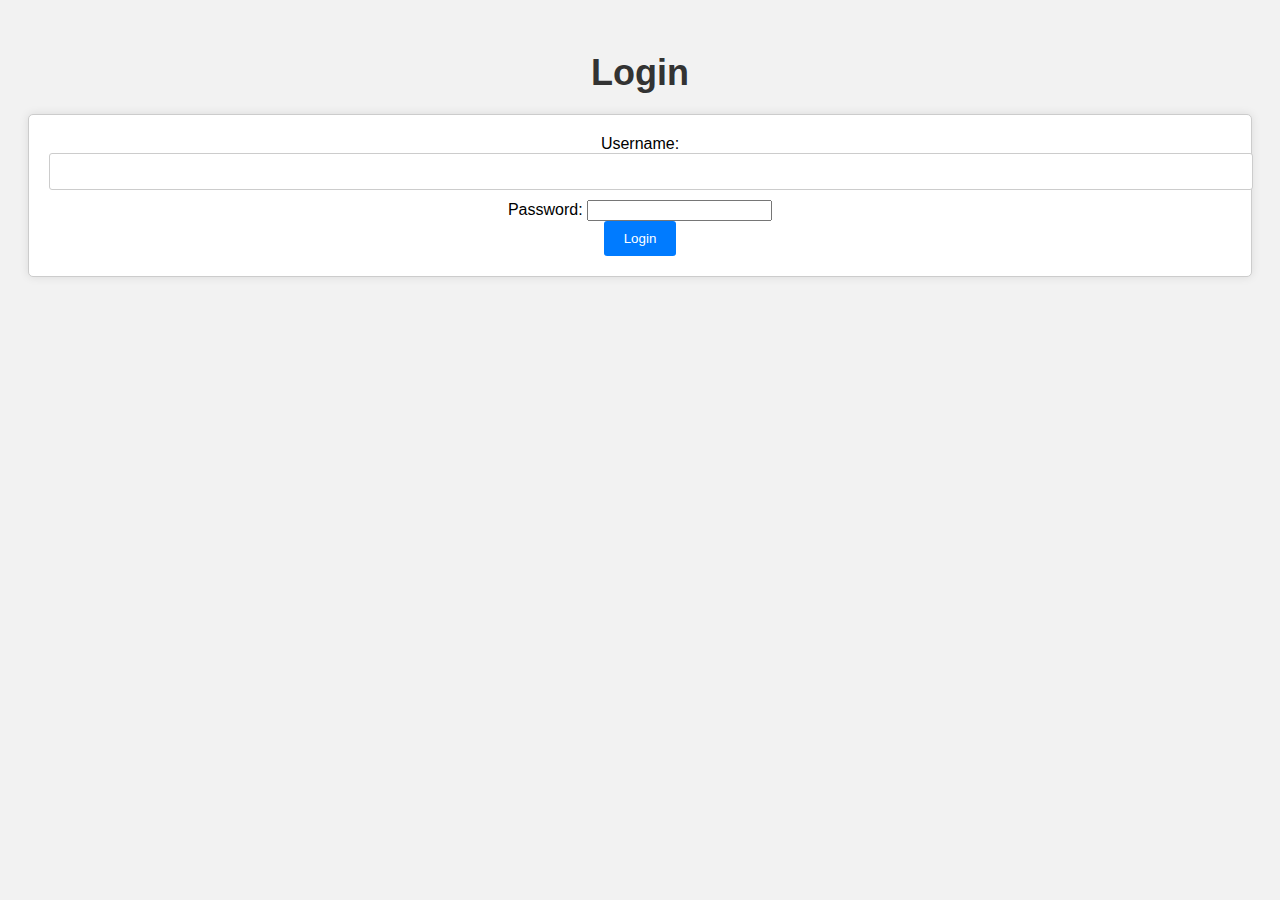
<file: Authentication 4/index.html>
<!DOCTYPE html>
<html>
<head>
<meta charset="UTF-8">
<title>Login</title>
 <link rel="stylesheet" href="style.css">
</head>
<body>
<h1>Login</h1>
    <form action="forgot.html" method="post">
        Username: <input type="text" name="username"><br>
        Password: <input type="password" name="password"><br>
        <input type="submit" value="Login">
    </form>
</body>
</html>
</file>
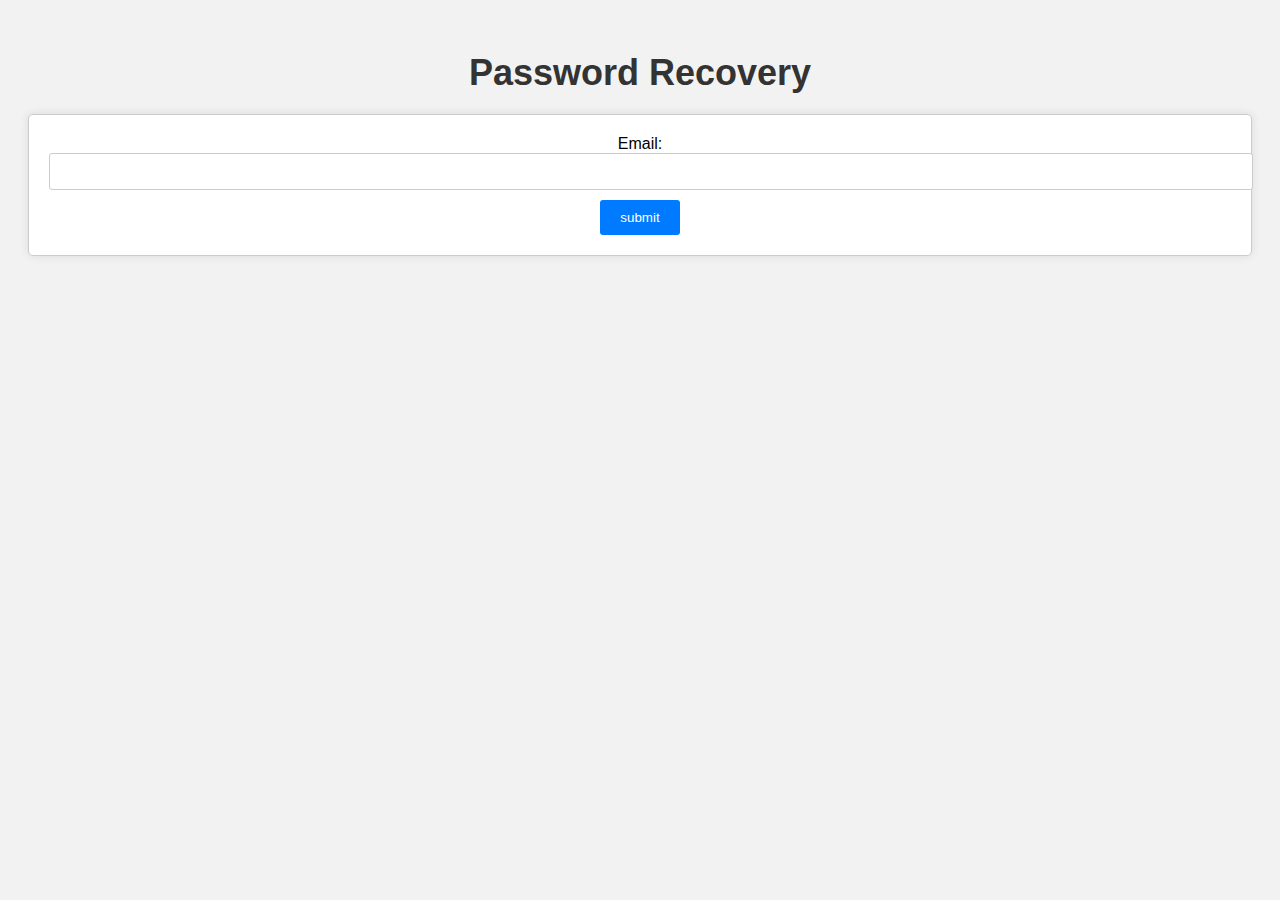
<file: Authentication 4/forgot.html>
<!DOCTYPE html>
<html>
<head>
<meta charset="UTF-8">
<title>Insert title here</title>
 <link rel="stylesheet" href="style.css">
</head>
<body>
<h1>Password Recovery</h1>
    <form action="forgot" method="post">
        Email: <input type="text" name="email"><br>
        <input type="submit" value="submit">
    </form>
</body>
</html>
</file>
<file: Authentication 4/style.css>
/* Apply styles to the body element */
body {
  font-family: Arial, sans-serif;
  background-color: #f2f2f2;
  text-align: center;
  padding: 20px;
}

/* Style the h1 element */
h1 {
  color: #333;
  font-size: 36px;
  margin-bottom: 20px;
}

/* Style the form element */
form {
  background-color: #fff;
  border: 1px solid #ccc;
  padding: 20px;
  border-radius: 5px;
  box-shadow: 0 0 10px rgba(0, 0, 0, 0.1);
}

/* Style the input elements */
input[type="text"] {
  width: 100%;
  padding: 10px;
  margin-bottom: 10px;
  border: 1px solid #ccc;
  border-radius: 3px;
}

input[type="submit"] {
  background-color: #007bff;
  color: #fff;
  border: none;
  padding: 10px 20px;
  border-radius: 3px;
  cursor: pointer;
}

input[type="submit"]:hover {
  background-color: green;
}
</file>
